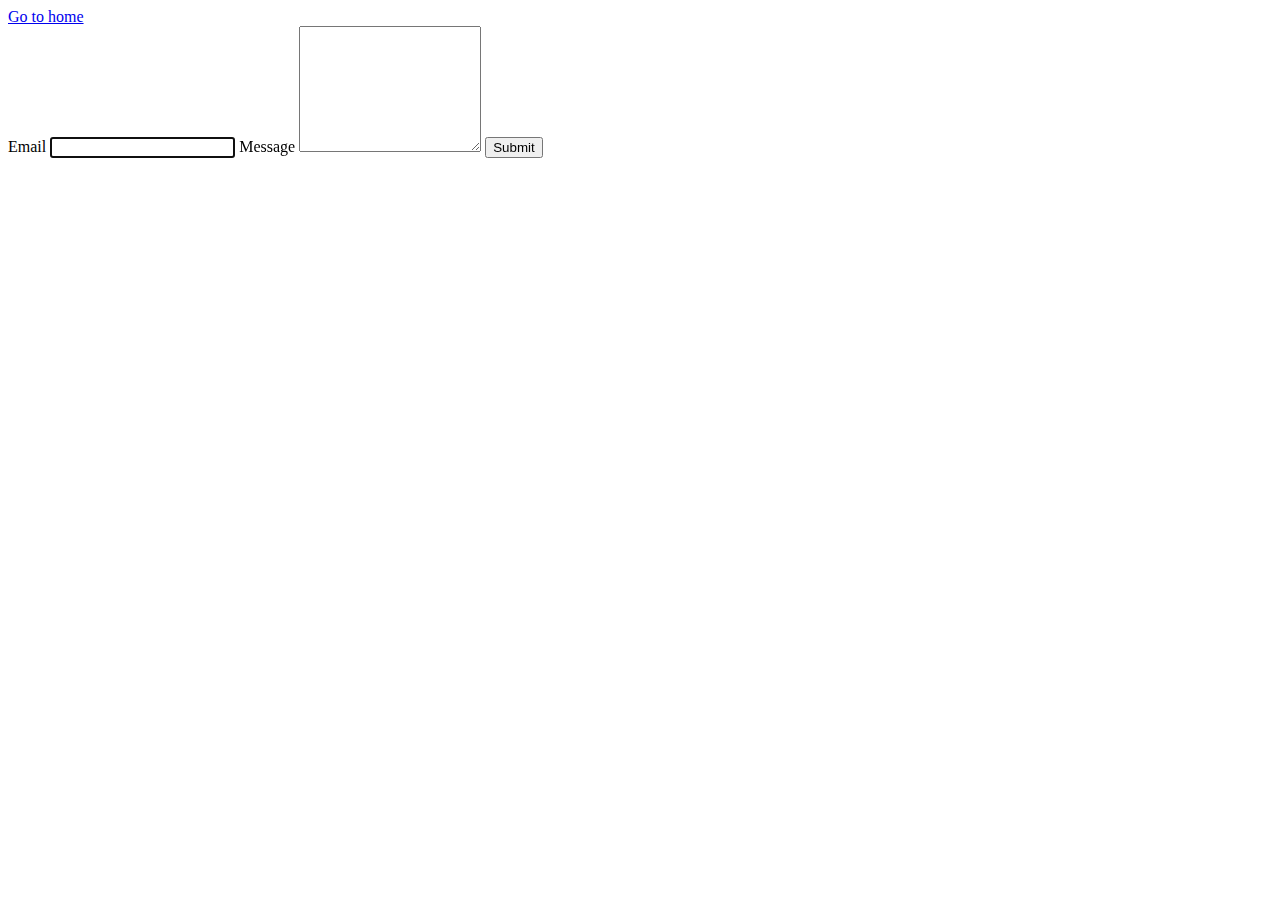
<file: src/2-form.html>
<!DOCTYPE html>
<html lang="en">

<head>
  <meta charset="UTF-8" />
  <meta http-equiv="X-UA-Compatible" content="IE=edge" />
  <meta name="viewport" content="width=device-width, initial-scale=1.0" />
  <title>Page 3</title>
</head>

<body>
  <section>
    <a href="./index.html">Go to home</a>
  </section>

  <form class="feedback-form" autocomplete="off">
    <label>
      Email
      <input type="email" name="email" autofocus />
    </label>
    <label>
      Message
      <textarea name="message" rows="8"></textarea>
    </label>
    <button class="subbut" type="submit">Submit</button>
  </form>

  <script type="module" src="./js/2-form.js"></script>
</body>

</html>
</file>
